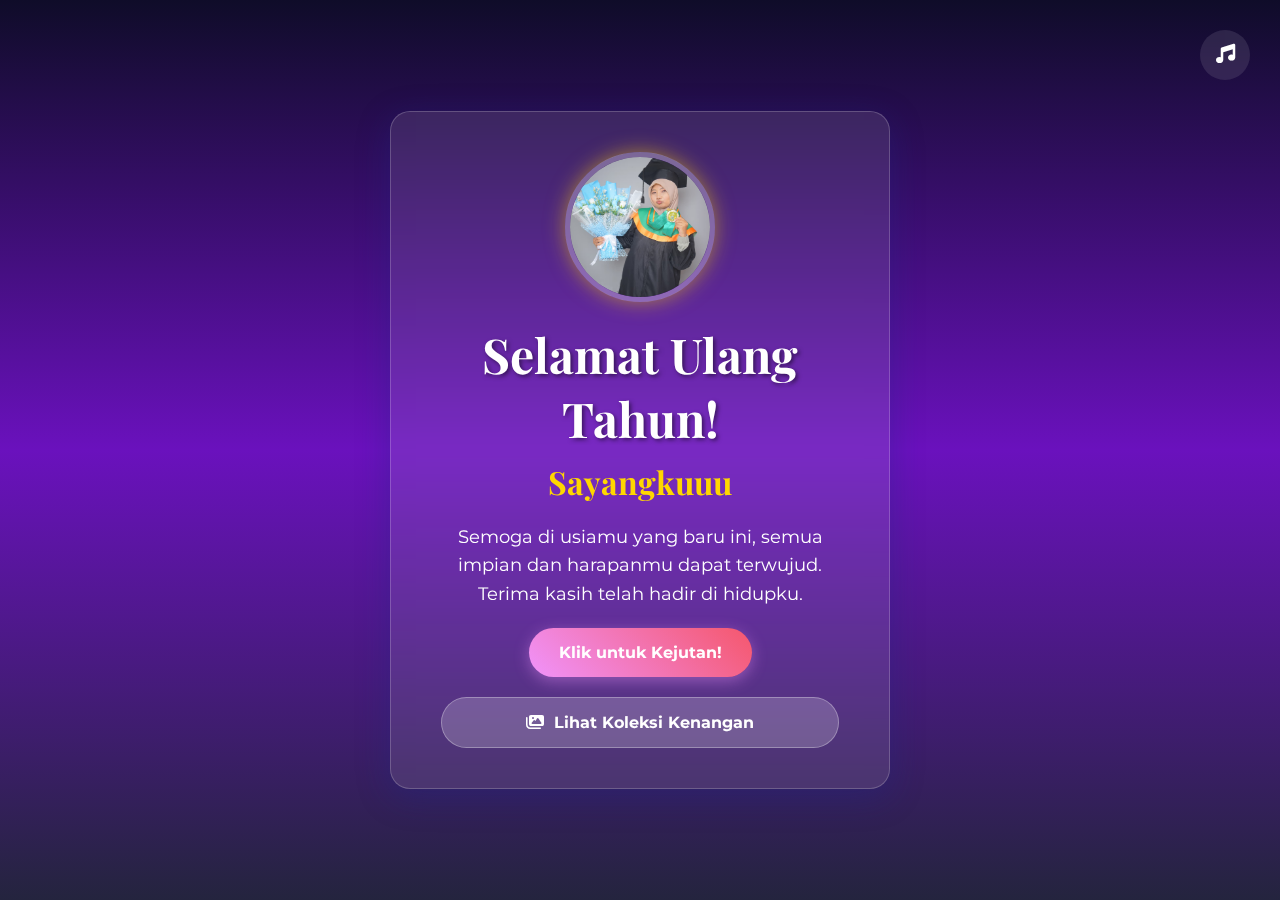
<file: index.html>
<!DOCTYPE html>
<html lang="id">
<head>
    <meta charset="UTF-8">
    <meta name="viewport" content="width=device-width, initial-scale=1.0">
    <title>Ucapan Selamat Ulang Tahun For MY LUV</title>
    <link rel="preconnect" href="https://fonts.googleapis.com">
    <link rel="preconnect" href="https://fonts.gstatic.com" crossorigin>
    <link href="https://fonts.googleapis.com/css2?family=Montserrat:wght@400;700&family=Playfair+Display:wght@700&display=swap" rel="stylesheet">
    <link rel="stylesheet" href="https://cdnjs.cloudflare.com/ajax/libs/font-awesome/6.2.0/css/all.min.css">
    <link rel="stylesheet" href="style.css">
</head>
<body>
    <div class="stars"></div>
    <div class="stars2"></div>
    <div class="stars3"></div>
    <audio id="background-music" loop>
        <source src="hbd.mp3" type="audio/mpeg">
    </audio>
    <div class="music-player" id="music-toggle">
        <i class="fas fa-music"></i>
    </div>
    <div class="container">
        <div class="card">
            <div class="photo-container">
                <img src="Profil foto.jpg" alt="Foto Profil">
            </div>
            <h1>Selamat Ulang Tahun!</h1>
            <h2>Sayangkuuu</h2>
            <p class="message">
                Semoga di usiamu yang baru ini, semua impian dan harapanmu dapat terwujud. 
                Terima kasih telah hadir di hidupku.
            </p>
            <button id="celebrate-btn">
                <span>Klik untuk Kejutan!</span>
            </button>

            <div id="special-letter" class="hidden">
                <h3>Surat Spesial Untukmu</h3>
                <div class="letter-content" id="letter-content">
                    <p class="letter-preview">Aku punya sesuatu yang spesial untukmu... <strong>Klik untuk membuka suratnya.</strong></p>
                    <div class="letter-full">
                        <p>Untuk wanita aku yang tersayang,</p>
                        <p>Di hari yang spesial ini, aku ingin mengucapkan lebih dari sekadar 'selamat ulang tahun'. Aku berharap setiap senyum yang kau ukir hari ini adalah awal dari setahun penuh tawa dan kebahagiaan. Terima kasih sudah menjadi orang yang luar biasa dalam hidupku. Semoga semua yang kamu cita-citakan dapat tercapai, dan aku akan selalu ada di sini untukmu. BTW, Maaf ya aku cuma bisa bikinin kamu website ini.</p>
                        <p>Selamt Merayakan!</p>
                    </div>
                </div>
            </div>
            <a href="galeri.html" id="memories-btn" class="hidden">
                <i class="fas fa-images"></i>
                <span>Lihat Koleksi Kenangan</span>
            </a>
        </div>
    </div>
    <div id="fireworks"></div>
    <div id="balloons-container"></div>
    <script src="script.js"></script>
</body>
</html>
</file>
<file: style.css>
* {
    margin: 0;
    padding: 0;
    box-sizing: border-box;
}

body {
    font-family: 'Montserrat', sans-serif;
    background: linear-gradient(to bottom, #0f0c29, #6a11bd, #24243e);
    min-height: 100vh;
    display: flex;
    justify-content: center;
    align-items: center;
    overflow: hidden;
    position: relative;
}

@keyframes animStar {
    from { transform: translateY(0px); }
    to { transform: translateY(-2000px); }
}

.stars, .stars2, .stars3 {
    position: absolute; top: 0; left: 0; right: 0; bottom: 0; width: 100%; height: 100%; display: block;
}
.stars { background: transparent url('https://i.imgur.com/YKyKp2m.png') repeat top center; z-index: 0; animation: animStar 50s linear infinite; }
.stars2 { background: transparent url('https://i.imgur.com/65yD3nO.png') repeat top center; z-index: 1; animation: animStar 100s linear infinite; }
.stars3 { background: transparent url('https://i.imgur.com/1sKz2wN.png') repeat top center; z-index: 2; animation: animStar 150s linear infinite; }

.container { z-index: 10; }
.card {
    background: rgba(255, 255, 255, 0.1);
    backdrop-filter: blur(10px);
    -webkit-backdrop-filter: blur(10px);
    border-radius: 20px;
    border: 1px solid rgba(255, 255, 255, 0.2);
    box-shadow: 0 8px 32px 0 rgba(31, 38, 135, 0.37);
    padding: 40px 50px;
    text-align: center;
    color: #fff;
    max-width: 500px;
    animation: fadeIn 2s ease-in-out;
}

@keyframes fadeIn {
    from { opacity: 0; transform: translateY(20px); }
    to { opacity: 1; transform: translateY(0); }
}

.photo-container {
    width: 150px;
    height: 150px;
    margin: 0 auto 20px;
    border-radius: 50%;
    overflow: hidden;
    border: 5px solid rgba(255, 255, 255, 0.3);
    box-shadow: 0 0 20px rgba(255, 215, 0, 0.5);
    animation: photoGlow 3s infinite alternate;
}

@keyframes photoGlow {
    from { box-shadow: 0 0 20px rgba(255, 215, 0, 0.5); }
    to { box-shadow: 0 0 30px rgba(255, 215, 0, 0.8); }
}

.photo-container img {
    width: 100%;
    height: 100%;
    object-fit: cover;
}

h1 { font-family: 'Playfair Display', serif; font-size: 3em; margin-bottom: 10px; text-shadow: 2px 2px 4px rgba(0, 0, 0, 0.5); }
h2 { font-family: 'Playfair Display', serif; font-size: 2em; color: #ffd700; margin-bottom: 20px; }
.message { font-size: 1.1em; line-height: 1.6; margin-bottom: 20px; }
.wish-counter { font-size: 0.9em; color: rgba(255, 255, 255, 0.7); margin-bottom: 30px; }
#wish-count { color: #f5576c; font-weight: bold; }


#celebrate-btn {
    background: linear-gradient(45deg, #f093fb, #f5576c);
    border: none;
    border-radius: 50px;
    color: white;
    font-family: 'Montserrat', sans-serif;
    font-weight: bold;
    font-size: 1em;
    padding: 15px 30px;
    cursor: pointer;
    transition: transform 0.3s ease, box-shadow 0.3s ease;
    box-shadow: 0 4px 15px rgba(240, 147, 251, 0.4);
}
#celebrate-btn:hover { transform: translateY(-3px); box-shadow: 0 6px 20px rgba(240, 147, 251, 0.6); }

.music-player {
    position: fixed;
    top: 30px;
    right: 30px;
    z-index: 1000;
    width: 50px;
    height: 50px;
    background: rgba(255, 255, 255, 0.1);
    backdrop-filter: blur(10px);
    border-radius: 50%;
    display: flex;
    justify-content: center;
    align-items: center;
    cursor: pointer;
    color: white;
    font-size: 1.2em;
    transition: all 0.3s ease;
}
.music-player:hover { background: rgba(255, 255, 255, 0.2); transform: scale(1.1); }
.music-player.playing i { animation: spin 2s linear infinite; }
@keyframes spin { from { transform: rotate(0deg); } to { transform: rotate(360deg); } }

#fireworks { position: absolute; top: 0; left: 0; width: 100%; height: 100%; pointer-events: none; z-index: 9999; }
.confetti-piece { position: absolute; width: 10px; height: 10px; background: #f0f; animation: confetti-fall 3s linear forwards; }
@keyframes confetti-fall { to { transform: translateY(100vh) rotate(360deg); opacity: 0; } }
#balloons-container { position: fixed; top: 0; left: 0; width: 100%; height: 100%; pointer-events: none; z-index: 9998; }
.balloon { position: absolute; bottom: -150px; width: 80px; height: 95px; border-radius: 50% 50% 50% 50% / 60% 60% 40% 40%; opacity: 0.9; animation: float-up 8s ease-in forwards; }
.balloon::after { content: "▲"; position: absolute; width: 0; height: 0; border-left: 5px solid transparent; border-right: 5px solid transparent; top: 95%; left: 50%; transform: translateX(-50%); color: inherit; font-size: 20px; }
@keyframes float-up { to { transform: translateY(-120vh) rotate(20deg); opacity: 0; } }

#special-letter {
    margin-top: 30px;
    padding: 20px;
    background: rgba(255, 255, 255, 0.05);
    border-radius: 15px;
    border: 1px solid rgba(255, 255, 255, 0.1);
    text-align: left;
    cursor: pointer;
    transition: background 0.3s ease;
}
#special-letter:hover { background: rgba(255, 255, 255, 0.08); }
#special-letter h3 { font-family: 'Playfair Display', serif; text-align: center; color: #ffd700; margin-bottom: 15px; }

.letter-content {
    max-height: 50px;
    overflow: hidden;
    transition: max-height 0.8s ease-in-out, padding 0.8s ease-in-out;
}
.letter-content.expanded { max-height: 1000px; padding-top: 10px; }

.letter-preview strong { color: #f093fb; }

.letter-full {
    opacity: 0;
    transform: translateY(-10px);
    transition: opacity 0.5s ease 0.3s, transform 0.5s ease 0.3s;
}
.letter-content.expanded .letter-full { opacity: 1; transform: translateY(0); }
.letter-full p { margin-bottom: 10px; line-height: 1.7; }

#memories-btn {
    display: flex;
    align-items: center;
    justify-content: center;
    gap: 10px;
    margin-top: 20px;
    margin-left: auto;
    margin-right: auto;
    padding: 15px 30px;
    background: rgba(255, 255, 255, 0.1);
    backdrop-filter: blur(10px);
    border: 1px solid rgba(255, 255, 255, 0.3);
    border-radius: 50px;
    color: #fff;
    text-decoration: none;
    font-family: 'Montserrat', sans-serif;
    font-weight: bold;
    font-size: 1em;
    transition: all 0.3s ease;
}
#memories-btn:hover { background: rgba(255, 255, 255, 0.2); transform: translateY(-3px); box-shadow: 0 6px 20px rgba(255, 255, 255, 0.2); }

.hidden { display: none; }

.gallery-page-body { justify-content: flex-start; padding-top: 80px; }
.back-button { position: fixed; top: 30px; left: 30px; z-index: 1000; color: white; font-size: 1.5em; text-decoration: none; transition: transform 0.3s ease; }
.back-button:hover { transform: translateX(-5px); }

.gallery-container { width: 90%; 
    max-width: 1200px;
    margin: 40px auto; 
    z-index: 10;
}
.gallery-container h1 { 
    justify-items: center;
    text-align: center; 
    margin-bottom: 40px;
    color: #fff;
}

.gallery-grid { display: grid; grid-template-columns: repeat(auto-fit, minmax(350px, 1fr)); gap: 20px; }
.gallery-item {
    position: relative;
    cursor: pointer;
    overflow: hidden;
    border-radius: 15px;
    box-shadow: 0 4px 15px rgba(0, 0, 0, 0.3);
    transition: transform 0.3s ease, box-shadow 0.3s ease;
    animation: fadeInUp 0.8s ease-out forwards;
    opacity: 0;
}
.gallery-item:nth-child(1) { animation-delay: 0.1s; }
.gallery-item:nth-child(2) { animation-delay: 0.2s; }
.gallery-item:nth-child(3) { animation-delay: 0.3s; }
.gallery-item:nth-child(4) { animation-delay: 0.4s; }
.gallery-item:nth-child(5) { animation-delay: 0.5s; }
.gallery-item:nth-child(6) { animation-delay: 0.6s; }

@keyframes fadeInUp {
    from { opacity: 0; transform: translateY(30px); }
    to { opacity: 1; transform: translateY(0); }
}
.gallery-item:hover { transform: scale(1.05); box-shadow: 0 8px 25px rgba(253, 252, 252, 0.5); }
.gallery-item img { width: 100%; height: 100%; object-fit: cover; display: block; aspect-ratio: 4 / 3; }

#lightbox { display: none; position: fixed; z-index: 9999; top: 0; left: 0; width: 100%; height: 100%; background-color: rgba(0, 0, 0, 0.9); justify-content: center; align-items: center; }
#lightbox img { max-width: 90%; max-height: 95%; border-radius: 10px; }
#lightbox-close { position: absolute; top: 40px; right: 60px; color: white; font-size: 40px; font-weight: bold; cursor: pointer; }
</file>
